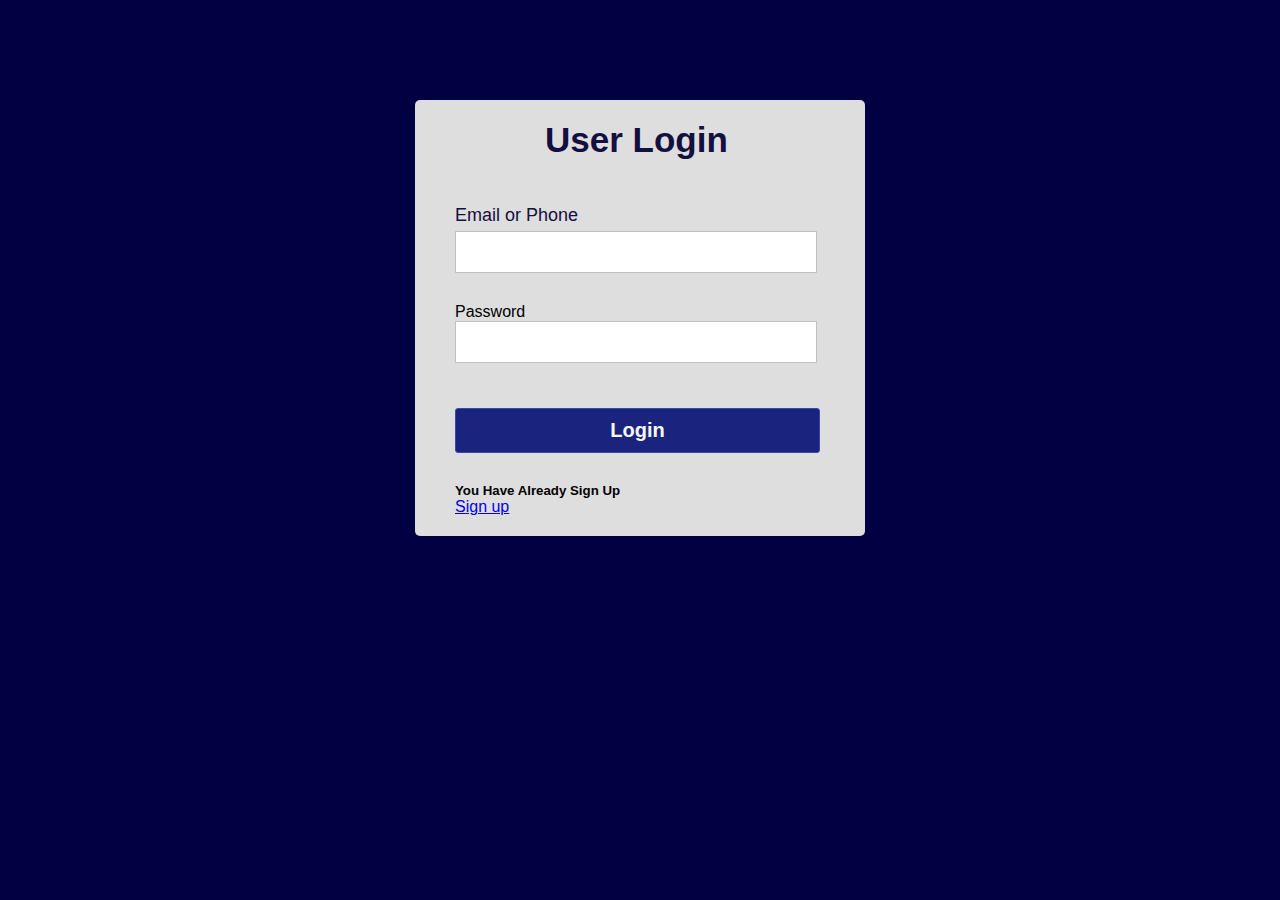
<file: index.html>
<!DOCTYPE html>
<html lang="en">
<head>
    <meta charset="UTF-8">
    <meta http-equiv="X-UA-Compatible" content="IE=edge">
    <meta name="viewport" content="width=device-width, initial-scale=1.0">
    <title>Login page</title>
    <link rel="stylesheet" href="style.css">
</head>
<body>
    <div class="container">
        <h1 class="label">User Login</h1>
        <form action="index2.html" class="login_form" method="get" name="form" onsubmit="return validated()">
            <div class="font">Email or Phone</div>
            <input  autocomplete="off" type="text" name="email">
            <div id="email_error">Please Fill up your correct Email or Phone</div>
            <div class="font2">Password</div>
            <input type="password" name="password">
            <div id="pass_error">Please Fill up your correct Password</div>
            <button  type="submit">Login</button>
            <h4><h5>You Have Already Sign Up</h5><a href="index2.html" target="_blank">Sign up</a></h4>
        </form>
    </div>    
    <script src="validation.js"></script>
</body>
</html>
</file>
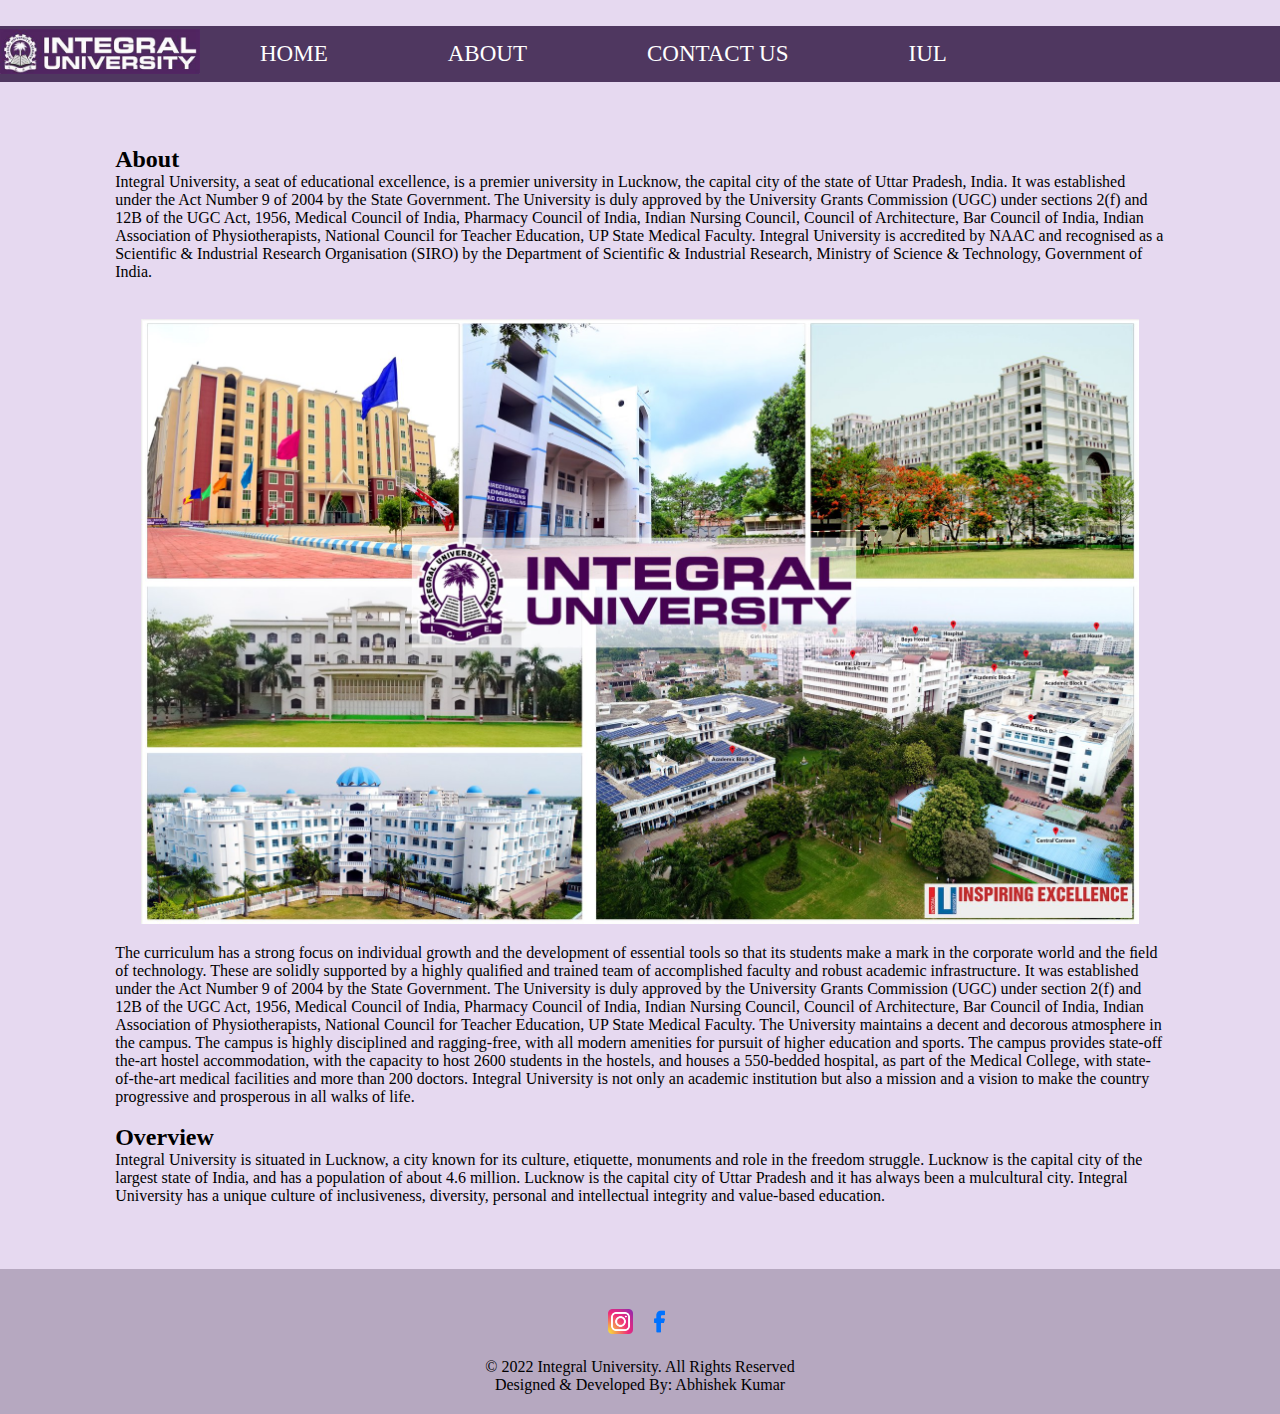
<file: about.html>
<!DOCTYPE html>
<html lang="en">

<head>
    <meta charset="UTF-8">
    <meta http-equiv="X-UA-Compatible" content="IE=edge">
    <meta name="viewport" content="width=device-width, initial-scale=1.0">
    <title>about</title>
    <style>
        * {
            padding: 0px;
            margin: 0px;
        }
        body{
            background-color: rgb(230, 217, 240);
        }


        /*Header*/

        .top {
            display: flex;
            flex-wrap: wrap;
            align-items: center;
            background-color: rgb(79, 55, 96);
            margin: 2% 0px;
        }

        .iulLogo img {
            height: auto;
            width: 200px;
        }

        header ul {
            display: flex;
            flex-wrap: wrap;
            align-items: center;
            list-style-type: none;
        }

        header ul li a {
            text-decoration: none;
            color: white;
            font-size: 23px;

        }

        header ul li {
            margin: 0px 50px;
            padding: 15px 10px;
        }

        header ul li:hover {
            background-color: rgb(79, 55, 96);
        }

        header ul li a:hover {
            color: rgb(127, 164, 243);
        }

        /*Header ends*/

        .container {
            margin: 5% 9%;
        }
        .container .aboutImg img{
            width: 95%;
            height: 40%;
        }
        .aboutImg{
            display: flex;
            justify-content: center;
            margin: 20px 0px;
            flex-wrap: wrap;
        }

        /*footer start*/
        footer {
            text-align: center;
            background-color: rgb(182, 168, 192);
            padding: 20px 0px;
            margin-top: 5%;
        }

        footer .instaFb img {
            display: inline-block;
            height: 25px;
            width: 25px;
            padding: 20px 5px;
        }

        /*footer ends*/


        @media(max-width:800px) {

            .top,
            .iulLogo {
                margin-top: 10px;
                flex-direction: column;
                width: 100%;
                text-align: center;
            }
        }


        @media(max-width:800px) {

            .top,
            .firstImage,
            header,
            ul {
                margin-top: 10px;
                flex-direction: column;
                width: 100%;
                text-align: center;
            }
        }

        @media(max-width:800px) {

            .top,
            header,
            ul,
            li {
                margin: 10px 0px;
            }
        }
    </style>
</head>

<body>
    <!--Header-->
    <div class="top">
        <div class="iulLogo">
            <a href="https://iul.ac.in/"><img src="picvdo/iulLogo.jpg" alt="iul"></a>
        </div>
        <header>
            <ul>
                <li><a href="index.html">HOME</a></li>
                <li><a href="about.html">ABOUT</a></li>
                <li><a href="contactUs.html">CONTACT US</a></li>
                <li><a href="https://www.iul.ac.in/">IUL</a></li>
            </ul>
        </header>
    </div>
    <!--Header ends-->

    <div class="container">
        <div class="about">
            <h2>About</h2>
            <p>Integral University, a seat of educational excellence, is a premier university in Lucknow, the capital
                city
                of the state of Uttar Pradesh, India. It was established under the Act Number 9 of 2004 by the State
                Government. The University is duly approved by the University Grants Commission (UGC) under sections
                2(f)
                and 12B of the UGC Act, 1956, Medical Council of India, Pharmacy Council of India, Indian Nursing
                Council,
                Council of Architecture, Bar Council of India, Indian Association of Physiotherapists, National Council
                for
                Teacher Education, UP State Medical Faculty.
                Integral University is accredited by NAAC and recognised as a Scientific & Industrial Research
                Organisation
                (SIRO) by the Department of Scientific & Industrial Research, Ministry of Science & Technology,
                Government
                of India.
            </p><br>
            <div class="aboutImg">
                <img src="picvdo/aboutImg.jpg" alt="iu">
            </div>
            <p>
                The curriculum has a strong focus on individual growth and the development of essential tools so that
                its
                students make a mark in the corporate world and the ﬁeld of technology. These are solidly supported by a
                highly qualiﬁed and trained team of accomplished faculty and robust academic infrastructure. It was
                established under the Act Number 9 of 2004 by the State Government. The University is duly approved by
                the
                University Grants Commission (UGC) under section 2(f) and 12B of the UGC Act, 1956, Medical Council of
                India, Pharmacy Council of India, Indian Nursing Council, Council of Architecture, Bar Council of India,
                Indian Association of Physiotherapists, National Council for Teacher Education, UP State Medical
                Faculty.
                The University maintains a decent and decorous atmosphere in the campus. The campus is highly
                disciplined
                and ragging-free, with all modern amenities for pursuit of higher education and sports. The campus
                provides
                state-off the-art hostel accommodation, with the capacity to host 2600 students in the hostels, and
                houses a
                550-bedded hospital, as part of the Medical College, with state-of-the-art medical facilities and more
                than
                200 doctors. Integral University is not only an academic institution but also a mission and a vision to
                make
                the country progressive and prosperous in all walks of life.
            </p>
        </div>
        <br>
        <div class="overview">
            <h2>Overview</h2>
            <p>
                Integral University is situated in Lucknow, a city known for its culture, etiquette, monuments and role
                in the freedom struggle. Lucknow is the capital city of the largest state of India, and has a population
                of about 4.6 million. Lucknow is the capital city of Uttar Pradesh and it has always been a mulcultural
                city. Integral University has a unique culture of inclusiveness, diversity, personal and intellectual
                integrity and value-based education.</p>
        </div>
    </div>

    <footer>
        <div class="instaFb">
            <a href="https://instagram.com/integralunilko_official?igshid=YmMyMTA2M2Y="><img src="picvdo/insta.png"
                    alt="Instagram"></a>
            <a href="https://www.facebook.com/100064842272551/"><img src="picvdo/fb.png" alt="Faceb(.)(.)k"></a>
        </div>
        <div class="copyright">
            <p> &copy; 2022 Integral University. All Rights Reserved</p>
            <p>Designed & Developed By: Abhishek Kumar</p>
        </div>
    </footer>
</body>

</html>
</file>
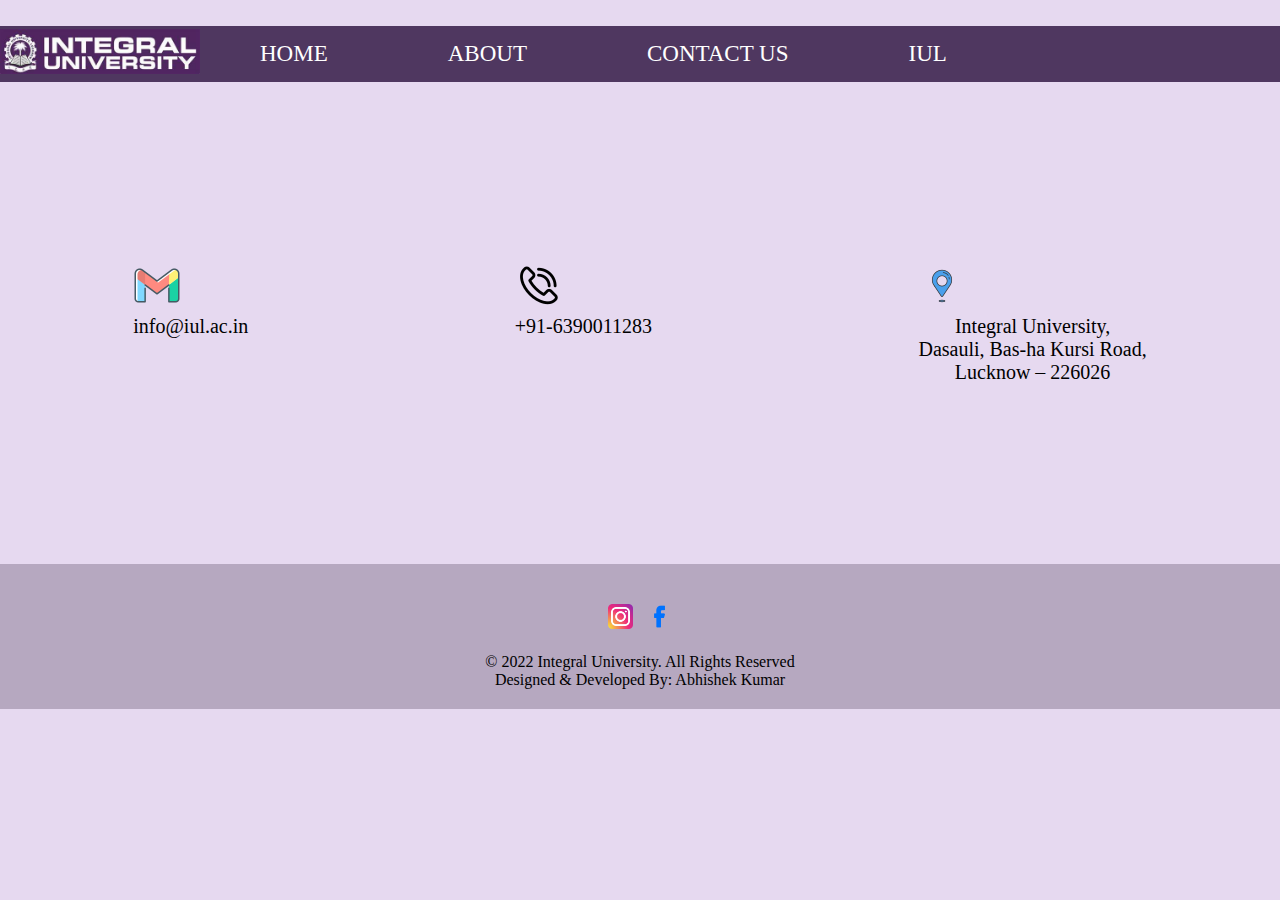
<file: contactUs.html>
<!DOCTYPE html>
<html lang="en">
<head>
    <meta charset="UTF-8">
    <meta http-equiv="X-UA-Compatible" content="IE=edge">
    <meta name="viewport" content="width=device-width, initial-scale=1.0">
    <title>contactUs</title>
    <style>
        * {
            padding: 0px;
            margin: 0px;
        }
        body{
            background-color: rgb(230, 217, 240);
        }


        /*Header*/

        .top {
            display: flex;
            flex-wrap: wrap;
            align-items: center;
            background-color: rgb(79, 55, 96);
            margin: 2% 0px;
        }

        .iulLogo img {
            height: auto;
            width: 200px;
        }

        header ul {
            display: flex;
            flex-wrap: wrap;
            align-items: center;
            list-style-type: none;
        }

        header ul li a {
            text-decoration: none;
            color: white;
            font-size: 23px;

        }

        header ul li {
            margin: 0px 50px;
            padding: 15px 10px;
        }

        header ul li:hover {
            background-color: rgb(79, 55, 96);
        }

        header ul li a:hover {
            color: rgb(127, 164, 243);
        }

        /*Header ends*/
        /*footer start*/
        footer {
            text-align: center;
            background-color: rgb(182, 168, 192);
            padding: 20px 0px;
            margin-top: 5%;
        }

        footer .instaFb img {
            display: inline-block;
            height: 25px;
            width: 25px;
            padding: 20px 5px;
        }

        /*footer ends*/

        .contact{
            display: flex;
            justify-content: space-around;
            flex-wrap: wrap;
            margin: 20vh 0vw;
            font-size: 20px;
        }
        .contact .location p{
            text-align: center;
        }

        @media(max-width:800px) {

            .top,
            .iulLogo {
                margin-top: 10px;
                flex-direction: column;
                width: 100%;
                text-align: center;
            }
        }


        @media(max-width:800px) {

            .top,
            .firstImage,
            header,
            ul {
                margin-top: 10px;
                flex-direction: column;
                width: 100%;
                text-align: center;
            }
        }

        @media(max-width:800px) {

            .top,
            header,
            ul,
            li {
                margin: 10px 0px;
            }
        }


        @media(max-width:800px){
            .mail,
            .contact,
            .location{
                flex-direction: column;
                width: 100%;
                text-align: center;
                margin: 30px 0px;
            }
        }
    </style>
</head>
<body>
     <!--Header-->
     <div class="top">
        <div class="iulLogo">
            <a href="https://iul.ac.in/"><img src="picvdo/iulLogo.jpg" alt="iul"></a>
        </div>
        <header>
            <ul>
                <li><a href="index.html">HOME</a></li>
                <li><a href="about.html">ABOUT</a></li>
                <li><a href="contactUs.html">CONTACT US</a></li>
                <li><a href="https://www.iul.ac.in/">IUL</a></li>
            </ul>
        </header>
    </div>
    <!--Header ends-->

    <div class="contact">
        <div class="mail">
            <img src="picvdo/mail.png" alt="mail">
            <p>info@iul.ac.in</p>
        </div>

        <div class="phone">
            <img src="picvdo/phone.png" alt="phoneNo">
            <p> +91-6390011283</p>
        </div>

        <div class="location">
            <img src="picvdo/location.png" alt="location">
            <p>Integral University,<br>
                Dasauli, Bas-ha Kursi Road,<br>
                Lucknow – 226026</p>
        </div>
    </div>


    <footer>
        <div class="instaFb">
            <a href="https://instagram.com/integralunilko_official?igshid=YmMyMTA2M2Y="><img src="picvdo/insta.png"
                    alt="Instagram"></a>
            <a href="https://www.facebook.com/100064842272551/"><img src="picvdo/fb.png" alt="Faceb(.)(.)k"></a>
        </div>
        <div class="copyright">
            <p> &copy; 2022 Integral University. All Rights Reserved</p>
            <p>Designed & Developed By: Abhishek Kumar</p>
        </div>
    </footer>
    
</body>
</html>
</file>
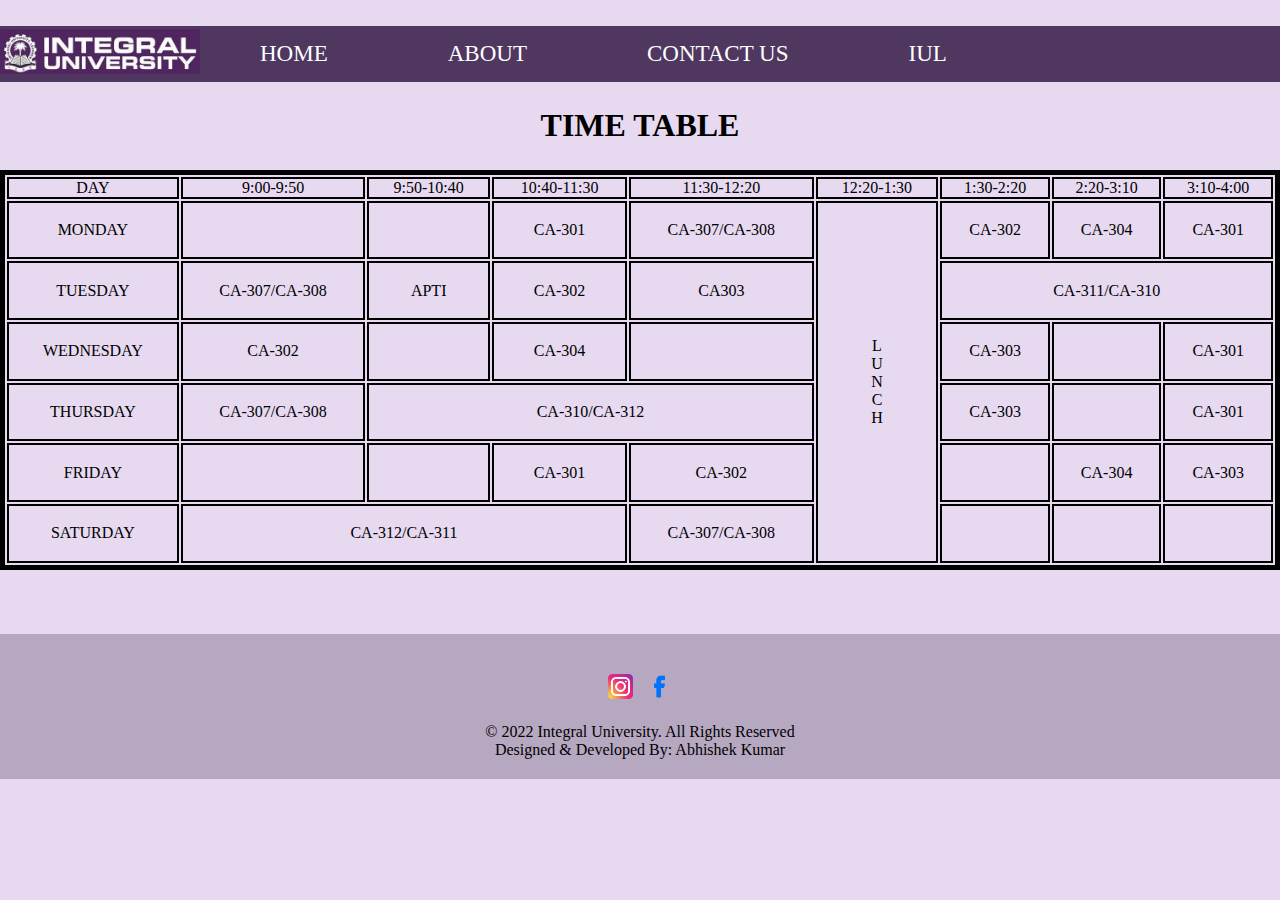
<file: timeTable.html>
<!DOCTYPE html>
<html lang="en">

<head>
    <meta charset="UTF-8">
    <meta http-equiv="X-UA-Compatible" content="IE=edge">
    <meta name="viewport" content="width=device-width, initial-scale=1.0">
    <title>timeTable</title>
    <style>
        * {
            padding: 0px;
            margin: 0px;
        }
        body{
            background-color: rgb(230, 217, 240);
        }


        /*Header*/

        .top {
            display: flex;
            flex-wrap: wrap;
            align-items: center;
            background-color: rgb(79, 55, 96);
            margin: 2% 0px;
        }

        .iulLogo img {
            height: auto;
            width: 200px;
        }

        header ul {
            display: flex;
            flex-wrap: wrap;
            align-items: center;
            list-style-type: none;
        }

        header ul li a {
            text-decoration: none;
            color: white;
            font-size: 23px;

        }

        header ul li {
            margin: 0px 50px;
            padding: 15px 10px;
        }

        header ul li:hover {
            background-color: rgb(79, 55, 96);
        }

        header ul li a:hover {
            color: rgb(127, 164, 243);
        }

        /*Header ends*/

        .table h1 {
            text-align: center;
        }

        table {
            margin-top: 2%;
            width: 100%;
            border: 5px solid black;
            height: 400px; 

        }

        td {
            text-align: center;
            border: 2px solid black;
        }

        
        /*footer start*/
        footer {
            text-align: center;
            background-color: rgb(182, 168, 192);
            padding: 20px 0px;
            margin-top: 5%;
        }

        footer .instaFb img {
            display: inline-block;
            height: 25px;
            width: 25px;
            padding: 20px 5px;
        }

        /*footer ends*/

        @media(max-width:800px) {

            .top,
            .iulLogo {
                margin-top: 10px;
                flex-direction: column;
                width: 100%;
                text-align: center;
            }
        }


        @media(max-width:800px) {

            .top,
            .firstImage,
            header,
            ul {
                margin-top: 10px;
                flex-direction: column;
                width: 100%;
                text-align: center;
            }
        }

        @media(max-width:800px) {

            .top,
            header,
            ul,
            li {
                margin: 10px 0px;
            }
        }
    </style>
</head>

<body>
    <!--Header-->
    <div class="top">
        <div class="iulLogo">
            <a href="https://iul.ac.in/"><img src="picvdo/iulLogo.jpg" alt="iul"></a>
        </div>
        <header>
            <ul>
                <li><a href="index.html">HOME</a></li>
                <li><a href="about.html">ABOUT</a></li>
                <li><a href="contactUs.html">CONTACT US</a></li>
                <li><a href="https://www.iul.ac.in/">IUL</a></li>
            </ul>
        </header>
    </div>
    <!--Header ends-->
    <div class="table">
        <h1>TIME TABLE</h1>
    </div>
    <table class="tTable">
        <thead>
            <tr>
                <td>DAY</td>
                <td>9:00-9:50</td>
                <td>9:50-10:40</td>
                <td>10:40-11:30</td>
                <td>11:30-12:20</td>
                <td>12:20-1:30</td>
                <td>1:30-2:20</td>
                <td>2:20-3:10</td>
                <td>3:10-4:00</td>
            </tr>
        </thead>
        <tbody>
            <tr>
                <td id="sub">MONDAY</td>
                <td id="blank"></td>
                <td id="blank"></td>
                <td>CA-301</td>
                <td>CA-307/CA-308</td>
                <td rowspan="6">L<br>U<br>N<br>C<br>H
                <td>CA-302</td>
                <td>CA-304</td>
                <td>CA-301</td>
            </tr>
            <tr>
                <td>TUESDAY</td>
                <td>CA-307/CA-308</td>
                <td>APTI</td>
                <td>CA-302</td>
                <td id="blank">CA303</td>
                <td colspan="3">CA-311/CA-310</td>
            </tr>
            <tr>
                <td>WEDNESDAY</td>
                <td>CA-302</td>
                <td id="blank"></td>
                <td>CA-304</td>
                <td id="blank"></td>
                <td>CA-303</td>
                <td id="blank"></td>
                <td>CA-301</td>
            </tr>
            <tr>
                <td>THURSDAY</td>
                <td>CA-307/CA-308</td>
                <td colspan="3">CA-310/CA-312</td>
                <td>CA-303</td>
                <td id="blank"></td>
                <td>CA-301</td>
            </tr>
            <tr>
                <td>FRIDAY</td>
                <td id="blank"></td>
                <td id="blank"></td>
                <td>CA-301</td>
                <td>CA-302</td>
                <td id="blank"></td>
                <td>CA-304</td>
                <td>CA-303</td>
            </tr>
            <tr>
                <td>SATURDAY</td>
                <td colspan="3">CA-312/CA-311</td>
                <td>CA-307/CA-308</td>
                <td id="blank"></td>
                <td id="blank"></td>
                <td id="blank"></td>
            </tr>
        </tbody>
    </table>

    <footer>
        <div class="instaFb">
            <a href="https://instagram.com/integralunilko_official?igshid=YmMyMTA2M2Y="><img src="picvdo/insta.png"
                    alt="Instagram"></a>
            <a href="https://www.facebook.com/100064842272551/"><img src="picvdo/fb.png" alt="Faceb(.)(.)k"></a>
        </div>
        <div class="copyright">
            <p> &copy; 2022 Integral University. All Rights Reserved</p>
            <p>Designed & Developed By: Abhishek Kumar</p>
        </div>
    </footer>
</body>

</html>
</file>
<file: style.css>
*{
    padding: 0;
    margin: 0;
}
body{
    background-color: rgb(0, 0, 67);
    background-size: cover;
    align-items: center;
    justify-content: center;
    display: flex;
    font-family: sans-serif;
}
.container{
    position: relative;
    margin-top: 100px;
    width: 450px;
    height: auto;
    background: #dedede;
    border-radius: 5px;
}
.label{
    padding: 20px 130px;
    font-size: 35px;
    font-weight: bold;
    color:#130f40
}
.login_form{
    padding: 20px 40px;

}
.login_form .font{
    font-size: 18px;
    color: #130f40;
    margin: 5px 0;
}
.login_form input{
    height: 40px;
    width: 350px;
    padding: 0 5px;
    font-size: 18px;
    outline: none;
    border: 1px solid silver;
}
.login_form .font2{
    margin-top:30px;
}
.login_form button{
    margin: 45px 0 30px 0;
    height: 45px;
    width: 365px;
    font-size: 20px;
    color: rgb(247, 247, 247);
    outline:none;
    cursor: pointer;
    font-weight: bold;
    background: #1A237E;
    border-radius: 3px;
    border: 1px solid #3949AB;
    transition: .5s;
}
.login_form button:hover{
    background-color: #151c6a;
}
.login_form #email_error,
.login_form #pass_error{
    margin-top: 5px;
    width: 345px;
    font-size: 18px;
    color: #C62828;
    background: rgba(255,0,0,0,1);
    text-align: center;
    padding: 5px 8px;
    border-radius: 3px;
    border: 1px solid #EF9A9A;
    display: none;
}
</file>
